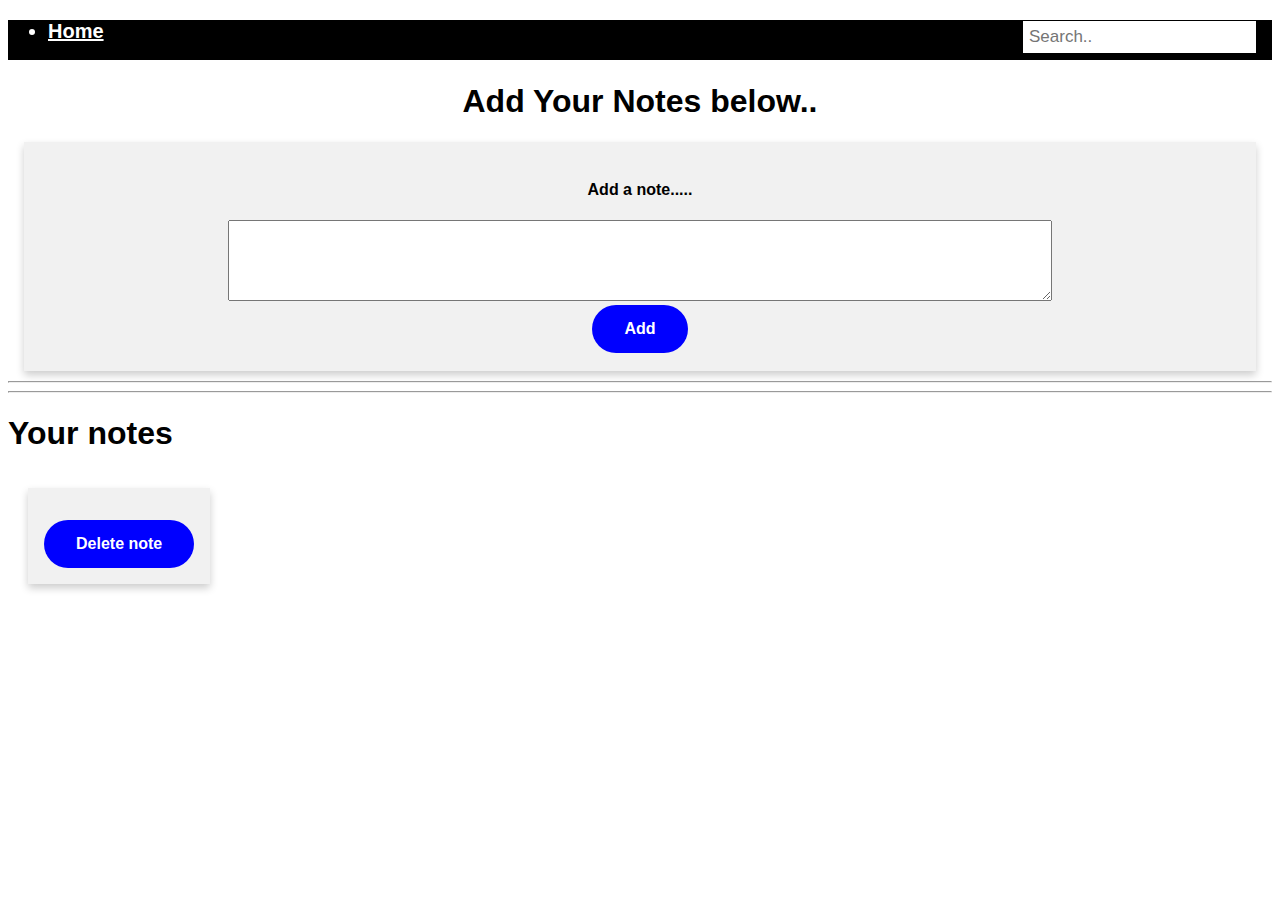
<file: index.htm>
<!DOCTYPE html>
<html lang="en">

<head>
    <meta charset="UTF-8">
    <meta http-equiv="X-UA-Compatible" content="IE=edge">
    <meta name="viewport" content="width=device-width, initial-scale=1.0">
    <title>Notes</title>
    <link rel="stylesheet" href="style.css">
</head>

<body>
    <nav class="bar">
        <ul>
            <li>
                <a href="C:\Users\omcs\Desktop\Project2\index.htm"><b>Home</b></a>
                <input type="text" id="search" placeholder="Search..">
            </li>

        </ul>
    </nav>
    <center>
        <div class="container">
            <center>
                <h1>Add Your Notes below..</h1>
            </center>
            <div class="card">
                <div class="container">
                    <h4><b>Add a note.....</b></h4>
                    <div>
                        <form>
                            <textarea rows="5" cols="100" id="addtxt" name="area" required>

            </textarea>
                        </form>
                    </div>
                    <button type="submit" id="add"><strong>Add</strong></button>
                </div>
            </div>
        </div>
        <hr>
        <hr>
    </center>
    <h1>Your notes</h1>
    <div id="notes">
        <div class="column">
            <div class="row">
                <div class="noteCard my-2 mx-2 card">
                    <p></p>
                    <button type="submit"><strong>Delete note</strong></button>
                </div>
            </div>

        </div>

    </div>
    </div>
    </div>
</body>

<script src="script.js"></script>

</html>
</file>
<file: style.css>
nav{
  height:40px;

}

.bar{
    background-color: black;
    color: white;
    font-size:20px;
    
}

.bar a{
    color: white;
}
.bar input[type=text]{
    float:right;
    padding: 6px;
    border: none;
    margin-top: 1px;
    margin-right: 16px;
    font-size: 17px;
}

.card {
    /* Add shadows to create the "card" effect */
    box-shadow: 0 4px 8px 0 rgba(0,0,0,0.2);
    transition: 0.3s;
  }
  
  /* On mouse-over, add a deeper shadow */
  .card:hover {
    box-shadow: 0 8px 16px 0 rgba(0,0,0,0.2);
  }
  
  /* Add some padding inside the card container */
  .container {
    padding: 2px 16px;
  }

  button {
    background-color:blue; /* blue */
    border-radius: 30px;
    border:darkcyan;
    color: white;
    padding: 15px 32px;
    text-align: center;
    text-decoration: none;
    display: inline-block;
    font-size: 16px;
  }
  * {
    box-sizing: border-box;
  }
  
  body {
    font-family: Arial, Helvetica, sans-serif;
  }
  
  /* Float four columns side by side */
  .column {
    float: left;
    width: 100%;
    padding: 0 10px;
  }
  
  /* Remove extra left and right margins, due to padding in columns */
  .row {margin: 0 -5px;}
  
  /* Clear floats after the columns */
  .row:after {
    content: "";
    display: table;
    clear: both;
  }
  

  .card {
    box-shadow: 0 4px 8px 0 rgba(0, 0, 0, 0.2); /* this adds the "card" effect */
    padding: 16px;
    text-align: center;
    background-color: #f1f1f1;
  }
  
  /* Responsive columns - one column layout (vertical) on small screens */
  @media screen and (max-width: 600px) {
    .column {
      width: 300%;
      display: block;
      margin-bottom: 20px;
    }
  }
  
  #notes {
    box-sizing: border-box;
    font-family: Arial, Helvetica, sans-serif;
  }
    #notes{
      float: left;
      padding: 15px;
    }
</file>
